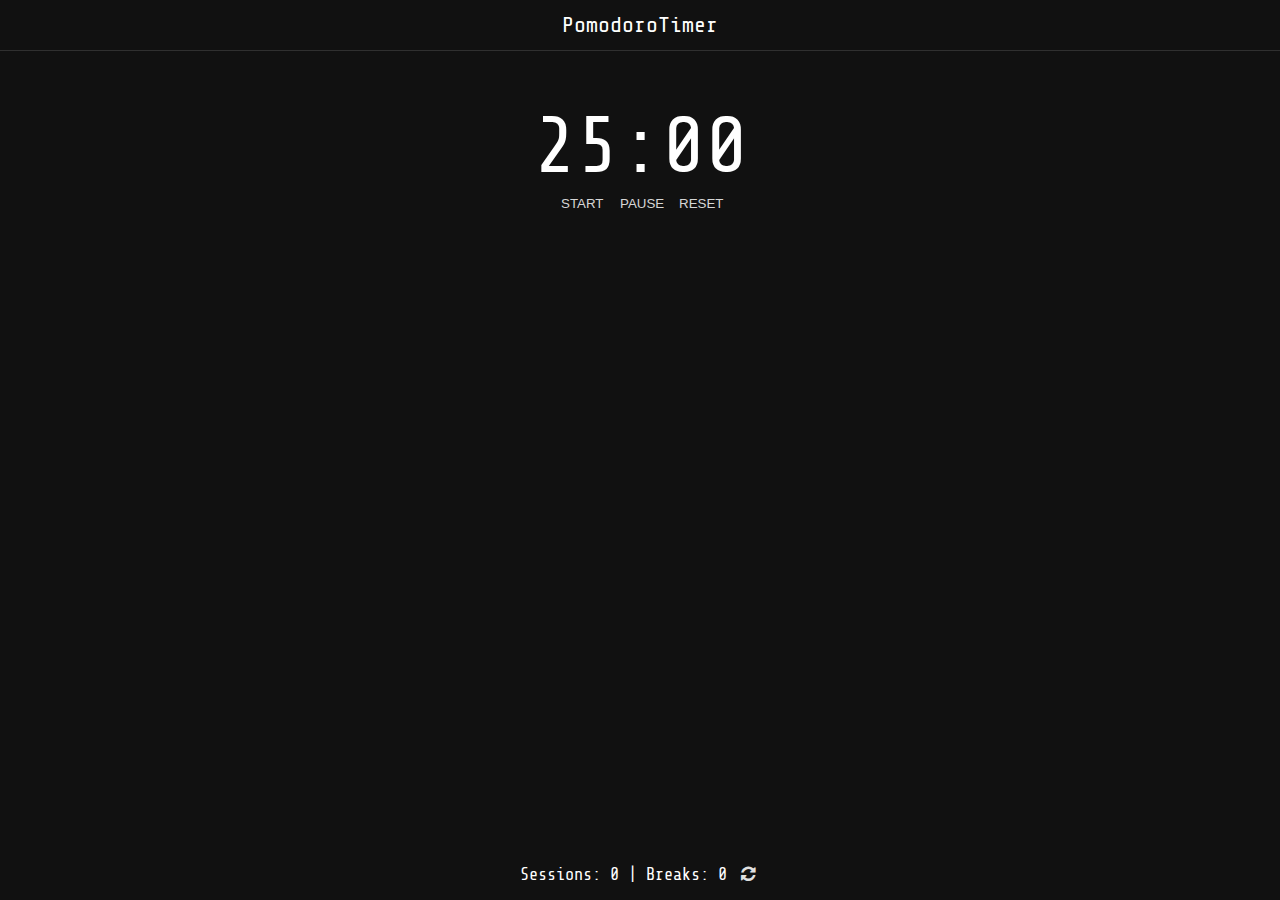
<file: index.html>
<!DOCTYPE html>
<html lang="en">
<head>
    <meta charset="UTF-8">
    <title>PomodoroTimer</title>

    <link rel="stylesheet" href="css/fontello/css/fontello.css">
    <link rel="stylesheet" href="css/main.css">
</head>
<body>
<header>
    <nav class="navbar-default">
        <div class="logo"><a href="index.html">PomodoroTimer</a></div>
    </nav>
</header>

<article>
    <div class="container">
        <div id="timer">25:00</div>

        <div class="timer-buttons">
            <button class="btn" id="start">START</button>
            <button class="btn" id="pause">PAUSE</button>
            <button class="btn" id="reset">RESET</button>
        </div>

    </div>

</article>

<footer>
    <span id="sessions"></span> | <span id="breaks"></span> <i class="icon-arrows-cw" id="counters-reset"></i>
</footer>
    <script src="js/jquery.js"></script>
    <script src="js/PomodoroTimer.js"></script>
    <script src="js/main.js"></script>
</body>
</html>
</file>
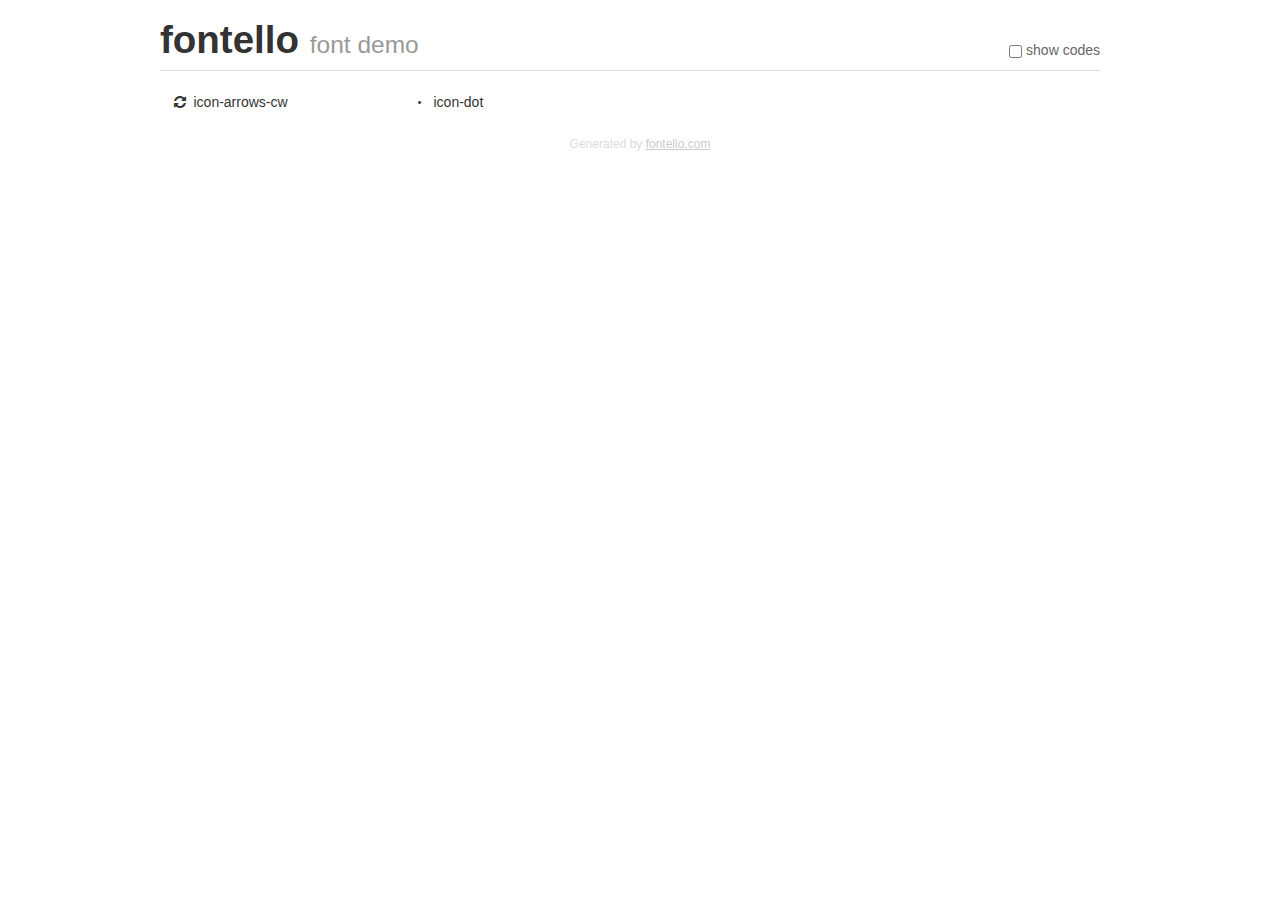
<file: css/fontello/demo.html>
<!DOCTYPE html>
<html>
  <head><!--[if lt IE 9]><script language="javascript" type="text/javascript" src="//html5shim.googlecode.com/svn/trunk/html5.js"></script><![endif]-->
    <meta charset="UTF-8"><style>/*
 * Bootstrap v2.2.1
 *
 * Copyright 2012 Twitter, Inc
 * Licensed under the Apache License v2.0
 * http://www.apache.org/licenses/LICENSE-2.0
 *
 * Designed and built with all the love in the world @twitter by @mdo and @fat.
 */
.clearfix {
  *zoom: 1;
}
.clearfix:before,
.clearfix:after {
  display: table;
  content: "";
  line-height: 0;
}
.clearfix:after {
  clear: both;
}
html {
  font-size: 100%;
  -webkit-text-size-adjust: 100%;
  -ms-text-size-adjust: 100%;
}
a:focus {
  outline: thin dotted #333;
  outline: 5px auto -webkit-focus-ring-color;
  outline-offset: -2px;
}
a:hover,
a:active {
  outline: 0;
}
button,
input,
select,
textarea {
  margin: 0;
  font-size: 100%;
  vertical-align: middle;
}
button,
input {
  *overflow: visible;
  line-height: normal;
}
button::-moz-focus-inner,
input::-moz-focus-inner {
  padding: 0;
  border: 0;
}
body {
  margin: 0;
  font-family: "Helvetica Neue", Helvetica, Arial, sans-serif;
  font-size: 14px;
  line-height: 20px;
  color: #333;
  background-color: #fff;
}
a {
  color: #08c;
  text-decoration: none;
}
a:hover {
  color: #005580;
  text-decoration: underline;
}
.row {
  margin-left: -20px;
  *zoom: 1;
}
.row:before,
.row:after {
  display: table;
  content: "";
  line-height: 0;
}
.row:after {
  clear: both;
}
[class*="span"] {
  float: left;
  min-height: 1px;
  margin-left: 20px;
}
.container,
.navbar-static-top .container,
.navbar-fixed-top .container,
.navbar-fixed-bottom .container {
  width: 940px;
}
.span12 {
  width: 940px;
}
.span11 {
  width: 860px;
}
.span10 {
  width: 780px;
}
.span9 {
  width: 700px;
}
.span8 {
  width: 620px;
}
.span7 {
  width: 540px;
}
.span6 {
  width: 460px;
}
.span5 {
  width: 380px;
}
.span4 {
  width: 300px;
}
.span3 {
  width: 220px;
}
.span2 {
  width: 140px;
}
.span1 {
  width: 60px;
}
[class*="span"].pull-right,
.row-fluid [class*="span"].pull-right {
  float: right;
}
.container {
  margin-right: auto;
  margin-left: auto;
  *zoom: 1;
}
.container:before,
.container:after {
  display: table;
  content: "";
  line-height: 0;
}
.container:after {
  clear: both;
}
p {
  margin: 0 0 10px;
}
.lead {
  margin-bottom: 20px;
  font-size: 21px;
  font-weight: 200;
  line-height: 30px;
}
small {
  font-size: 85%;
}
h1 {
  margin: 10px 0;
  font-family: inherit;
  font-weight: bold;
  line-height: 20px;
  color: inherit;
  text-rendering: optimizelegibility;
}
h1 small {
  font-weight: normal;
  line-height: 1;
  color: #999;
}
h1 {
  line-height: 40px;
}
h1 {
  font-size: 38.5px;
}
h1 small {
  font-size: 24.5px;
}
body {
  margin-top: 90px;
}
.header {
  position: fixed;
  top: 0;
  left: 50%;
  margin-left: -480px;
  background-color: #fff;
  border-bottom: 1px solid #ddd;
  padding-top: 10px;
  z-index: 10;
}
.footer {
  color: #ddd;
  font-size: 12px;
  text-align: center;
  margin-top: 20px;
}
.footer a {
  color: #ccc;
  text-decoration: underline;
}
.the-icons {
  font-size: 14px;
  line-height: 24px;
}
.switch {
  position: absolute;
  right: 0;
  bottom: 10px;
  color: #666;
}
.switch input {
  margin-right: 0.3em;
}
.codesOn .i-name {
  display: none;
}
.codesOn .i-code {
  display: inline;
}
.i-code {
  display: none;
}
@font-face {
      font-family: 'fontello';
      src: url('./font/fontello.eot?68634804');
      src: url('./font/fontello.eot?68634804#iefix') format('embedded-opentype'),
           url('./font/fontello.woff?68634804') format('woff'),
           url('./font/fontello.ttf?68634804') format('truetype'),
           url('./font/fontello.svg?68634804#fontello') format('svg');
      font-weight: normal;
      font-style: normal;
    }
     
     
    .demo-icon
    {
      font-family: "fontello";
      font-style: normal;
      font-weight: normal;
      speak: none;
     
      display: inline-block;
      text-decoration: inherit;
      width: 1em;
      margin-right: .2em;
      text-align: center;
      /* opacity: .8; */
     
      /* For safety - reset parent styles, that can break glyph codes*/
      font-variant: normal;
      text-transform: none;
     
      /* fix buttons height, for twitter bootstrap */
      line-height: 1em;
     
      /* Animation center compensation - margins should be symmetric */
      /* remove if not needed */
      margin-left: .2em;
     
      /* You can be more comfortable with increased icons size */
      /* font-size: 120%; */
     
      /* Font smoothing. That was taken from TWBS */
      -webkit-font-smoothing: antialiased;
      -moz-osx-font-smoothing: grayscale;
     
      /* Uncomment for 3D effect */
      /* text-shadow: 1px 1px 1px rgba(127, 127, 127, 0.3); */
    }
     </style>
    <link rel="stylesheet" href="css/animation.css"><!--[if IE 7]><link rel="stylesheet" href="css/fontello-ie7.css"><![endif]-->
    <script>
      function toggleCodes(on) {
        var obj = document.getElementById('icons');
      
        if (on) {
          obj.className += ' codesOn';
        } else {
          obj.className = obj.className.replace(' codesOn', '');
        }
      }
      
    </script>
  </head>
  <body>
    <div class="container header">
      <h1>
        fontello
         <small>font demo</small>
      </h1>
      <label class="switch">
        <input type="checkbox" onclick="toggleCodes(this.checked)">show codes
      </label>
    </div>
    <div id="icons" class="container">
      <div class="row">
        <div title="Code: 0xe800" class="the-icons span3"><i class="demo-icon icon-arrows-cw">&#xe800;</i> <span class="i-name">icon-arrows-cw</span><span class="i-code">0xe800</span></div>
        <div title="Code: 0xe801" class="the-icons span3"><i class="demo-icon icon-dot">&#xe801;</i> <span class="i-name">icon-dot</span><span class="i-code">0xe801</span></div>
      </div>
    </div>
    <div class="container footer">Generated by <a href="http://fontello.com">fontello.com</a></div>
  </body>
</html>
</file>
<file: css/fontello/css/fontello.css>
@font-face {
  font-family: 'fontello';
  src: url('../font/fontello.eot?61173441');
  src: url('../font/fontello.eot?61173441#iefix') format('embedded-opentype'),
       url('../font/fontello.woff2?61173441') format('woff2'),
       url('../font/fontello.woff?61173441') format('woff'),
       url('../font/fontello.ttf?61173441') format('truetype'),
       url('../font/fontello.svg?61173441#fontello') format('svg');
  font-weight: normal;
  font-style: normal;
}
/* Chrome hack: SVG is rendered more smooth in Windozze. 100% magic, uncomment if you need it. */
/* Note, that will break hinting! In other OS-es font will be not as sharp as it could be */
/*
@media screen and (-webkit-min-device-pixel-ratio:0) {
  @font-face {
    font-family: 'fontello';
    src: url('../font/fontello.svg?61173441#fontello') format('svg');
  }
}
*/
 
 [class^="icon-"]:before, [class*=" icon-"]:before {
  font-family: "fontello";
  font-style: normal;
  font-weight: normal;
  speak: none;
 
  display: inline-block;
  text-decoration: inherit;
  width: 1em;
  margin-right: .2em;
  text-align: center;
  /* opacity: .8; */
 
  /* For safety - reset parent styles, that can break glyph codes*/
  font-variant: normal;
  text-transform: none;
 
  /* fix buttons height, for twitter bootstrap */
  line-height: 1em;
 
  /* Animation center compensation - margins should be symmetric */
  /* remove if not needed */
  margin-left: .2em;
 
  /* you can be more comfortable with increased icons size */
  /* font-size: 120%; */
 
  /* Font smoothing. That was taken from TWBS */
  -webkit-font-smoothing: antialiased;
  -moz-osx-font-smoothing: grayscale;
 
  /* Uncomment for 3D effect */
  /* text-shadow: 1px 1px 1px rgba(127, 127, 127, 0.3); */
}
 
.icon-arrows-cw:before { content: '\e800'; color: #e0e0e0;} /* '' */
.icon-dot:before { content: '\e801'; } /* '' */

.icon-arrows-cw:hover
{
    cursor: pointer;
}
</file>
<file: css/main.css>
@import url('https://fonts.googleapis.com/css?family=Share+Tech+Mono');

body
{
    font-family: 'Share Tech Mono', monospace;
    font-size: 17px;
    background-color: #111;
    color: #fff;
    margin: 0 !important;
}

.navbar-default
{
    width: 100%;
    height: 50px;
    border-bottom: 1px solid #303030;
}

.navbar-default .logo a
{
    font-size: 22px;
    line-height: 50px;
    text-align: center;
    color: #e0e0e0;
    display: block;
    text-decoration: none;
}

.navbar-default .logo a:hover
{
    color: #fff;
}

.container
{
    width: 300px;
    margin-right: auto;
    margin-left: auto;
    margin-top: 50px;
}

#timer
{
    text-align: center;
    font-size: 80px;
}

.timer-buttons
{
    text-align: center;
}

.timer-buttons .btn
{
    width: 50px;
    padding: 5px;
    background: transparent;
    border: none;
    color: #d6d6d6;
    outline: none;
}

.timer-buttons .btn:hover
{
    color: #fff;
    cursor: pointer;
}

footer
{
    width: 100%;
    height: 35px;
    position: absolute;
    bottom: 0;
    text-align: center;
}
</file>
<file: css/fontello/css/fontello-ie7.css>
[class^="icon-"], [class*=" icon-"] {
  font-family: 'fontello';
  font-style: normal;
  font-weight: normal;
 
  /* fix buttons height */
  line-height: 1em;
 
  /* you can be more comfortable with increased icons size */
  /* font-size: 120%; */
}
 
.icon-arrows-cw { *zoom: expression( this.runtimeStyle['zoom'] = '1', this.innerHTML = '&#xe800;&nbsp;'); }
.icon-dot { *zoom: expression( this.runtimeStyle['zoom'] = '1', this.innerHTML = '&#xe801;&nbsp;'); }
</file>
<file: css/fontello/css/animation.css>
/*
   Animation example, for spinners
*/
.animate-spin {
  -moz-animation: spin 2s infinite linear;
  -o-animation: spin 2s infinite linear;
  -webkit-animation: spin 2s infinite linear;
  animation: spin 2s infinite linear;
  display: inline-block;
}
@-moz-keyframes spin {
  0% {
    -moz-transform: rotate(0deg);
    -o-transform: rotate(0deg);
    -webkit-transform: rotate(0deg);
    transform: rotate(0deg);
  }

  100% {
    -moz-transform: rotate(359deg);
    -o-transform: rotate(359deg);
    -webkit-transform: rotate(359deg);
    transform: rotate(359deg);
  }
}
@-webkit-keyframes spin {
  0% {
    -moz-transform: rotate(0deg);
    -o-transform: rotate(0deg);
    -webkit-transform: rotate(0deg);
    transform: rotate(0deg);
  }

  100% {
    -moz-transform: rotate(359deg);
    -o-transform: rotate(359deg);
    -webkit-transform: rotate(359deg);
    transform: rotate(359deg);
  }
}
@-o-keyframes spin {
  0% {
    -moz-transform: rotate(0deg);
    -o-transform: rotate(0deg);
    -webkit-transform: rotate(0deg);
    transform: rotate(0deg);
  }

  100% {
    -moz-transform: rotate(359deg);
    -o-transform: rotate(359deg);
    -webkit-transform: rotate(359deg);
    transform: rotate(359deg);
  }
}
@-ms-keyframes spin {
  0% {
    -moz-transform: rotate(0deg);
    -o-transform: rotate(0deg);
    -webkit-transform: rotate(0deg);
    transform: rotate(0deg);
  }

  100% {
    -moz-transform: rotate(359deg);
    -o-transform: rotate(359deg);
    -webkit-transform: rotate(359deg);
    transform: rotate(359deg);
  }
}
@keyframes spin {
  0% {
    -moz-transform: rotate(0deg);
    -o-transform: rotate(0deg);
    -webkit-transform: rotate(0deg);
    transform: rotate(0deg);
  }

  100% {
    -moz-transform: rotate(359deg);
    -o-transform: rotate(359deg);
    -webkit-transform: rotate(359deg);
    transform: rotate(359deg);
  }
}
</file>
